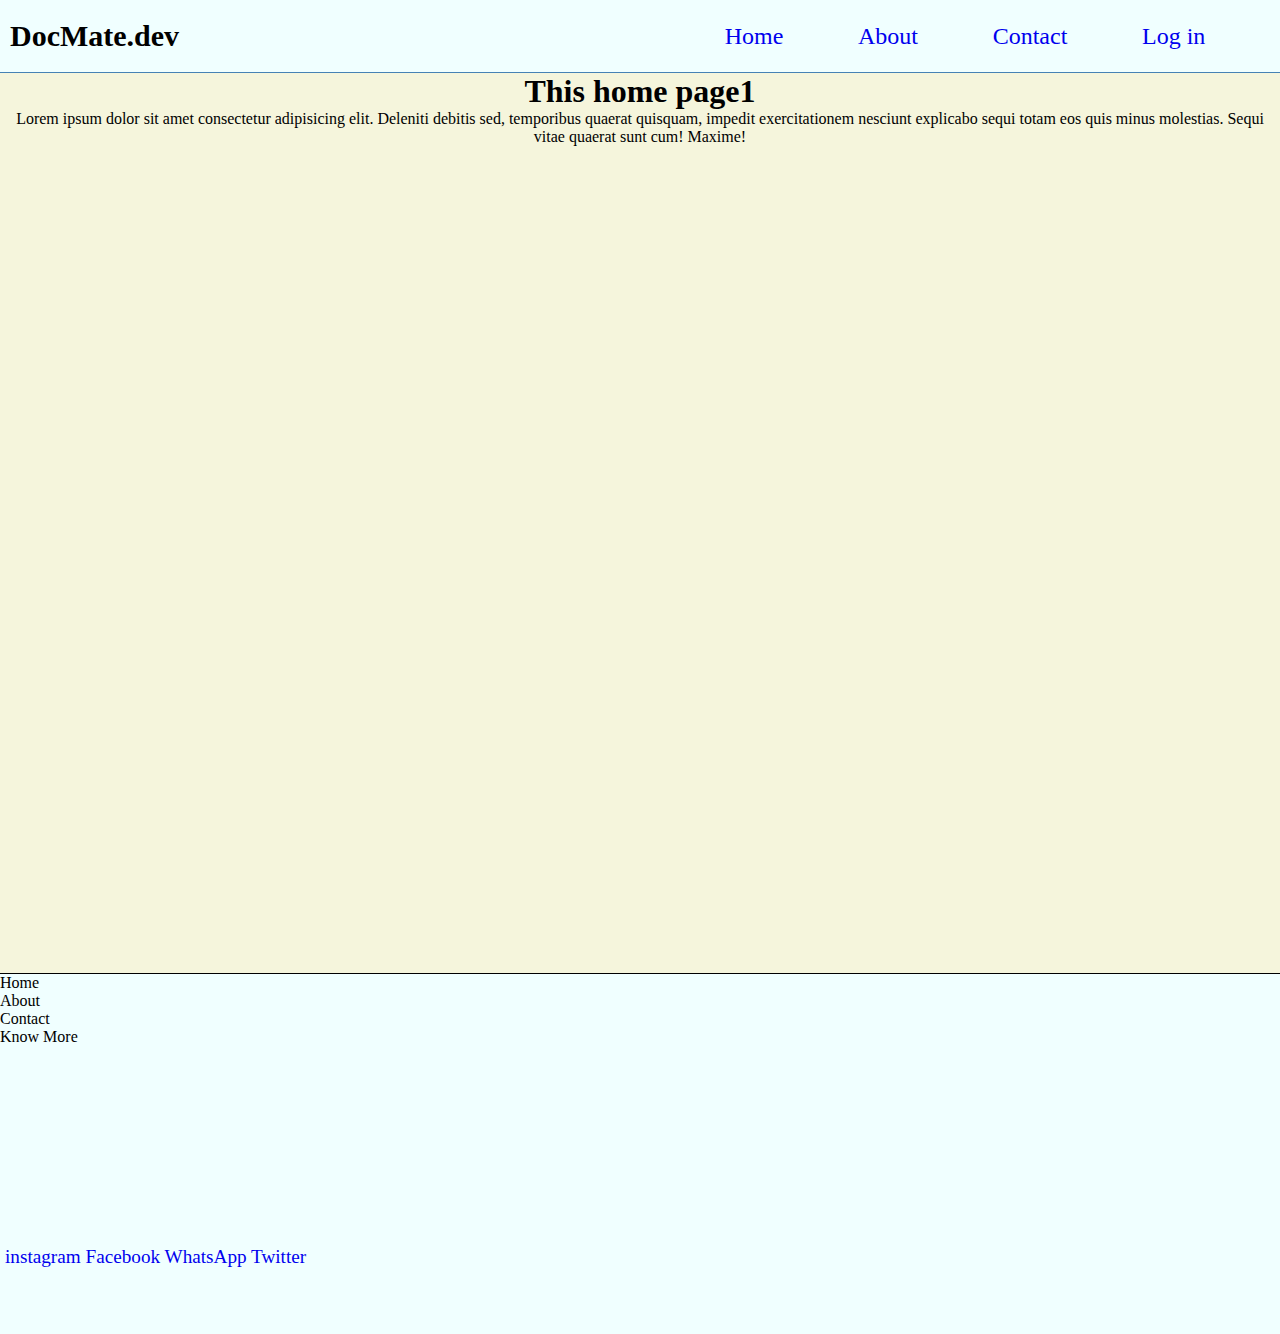
<file: basic_files/index.html>
<!DOCTYPE html>
<html lang="en">
<head>
    <meta charset="UTF-8">
    <meta name="viewport" content="width=device-width, initial-scale=1.0">
    <title>Home page</title>
    <link rel="stylesheet" href="index.css">
</head>
<body>
    <nav>
        <div class="navbar">
            <div class="nav-both" id="nav-firsth">
                <h2 id="title">DocMate.dev</h2>
            </div>

            <div class="nav-both" id="nav-second">
                <a href="Home">Home</a>
                <a href="#">About</a>
                <a href="#">Contact</a>
                <a id="log-in-tag" href="log.html">Log in</a>
            </div>
        </div>
    </nav>
    <main>
         <div class="page1">
            <h1>This home page1</h1>
            <div class="description">Lorem ipsum dolor sit amet consectetur adipisicing elit. 
                Deleniti debitis sed, temporibus quaerat quisquam, impedit exercitationem nesciunt 
                explicabo sequi totam eos quis minus molestias. Sequi vitae quaerat sunt cum! Maxime!
            </div>
        </div>
    </main>
    <footer>
        <div class="bottom-bar">
            <ul>
                <li>Home</li>
                <li>About</li>
                <li>Contact</li>
                <li>Know More</li>
            </ul>

            <div class="social-media">
                <a href="#">instagram</a>
                <a href="#">Facebook</a>
                <a href="#">WhatsApp</a>
                <a href="#">Twitter</a>
            </div>
        </div>
    </footer>
</body>
</html>
</file>
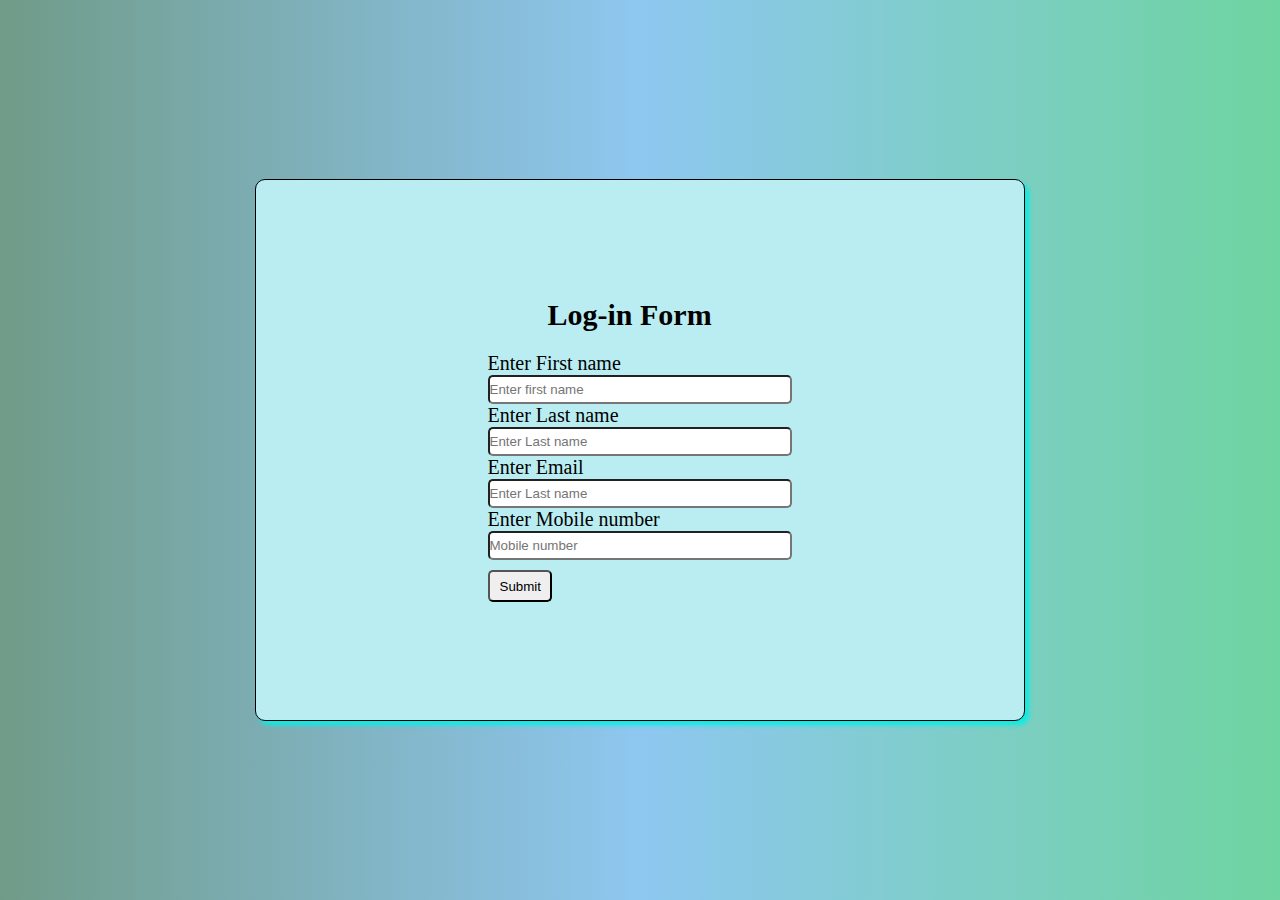
<file: basic_files/log.html>
<!DOCTYPE html>
<html lang="en">
<head>
    <meta charset="UTF-8">
    <meta name="viewport" content="width=device-width, initial-scale=1.0">
    <title>log-in</title>
    <link rel="stylesheet" href="log.css">
</head>
<body>
    <div class="container">
       
        <div class="data-filling">
            <form action="#">
                 <h2 id="log-title">Log-in Form</h2>
                <div class="new-box">
                    <div>
                        <label for="first-name">Enter First name</label><br>
                        <input id="first-name" type="text" placeholder="Enter first name">
                    </div>
                        <label for="last-name" >Enter Last name</label><br>
                        <input id="last-name" type="text" placeholder="Enter Last name">
                    <div>
                        <label for="email">Enter Email</label><br>
                        <input id="email" type="text" placeholder="Enter Last name">
                    </div>
                    <div>
                        <label for="number">Enter Mobile number</label><br>
                        <input id="number" type="text" placeholder="Mobile number">
                    </div>
                </div>
                <div>

                    <button>Submit</button>
                </div>
            </form>
        </div>
    </div>
</body>
</html>
</file>
<file: basic_files/index.css>
*{
    margin: 0;
    padding: 0;
}
body{
    background-color: azure;
}
.navbar{
    /* background:linear-gradient(to right,#3e8a3e,#897712); */
    height: 8vh;
    display: flex;
    border: 1px solid steelblue;
    box-shadow: 3px 3px 3px solid black;
    border-top: white;
    border-left: white;
    border-right: white;
}
.nav-both{
    
    width: 50vw;
    display: flex;
    align-items: center;
    padding-left: 10px;
}
#nav-second{
    display: flex;
    justify-content: space-evenly;
    align-items: center;
    font-size: 1.5rem;
}
a{
    text-decoration:none;
}
#title{
    font-size: 30px;

}
.page1{
    background-color: beige;
    text-align: center;
    height: 100vh;
}
.bottom-bar{
   /*  background-color: rgb(169, 229, 209); */
    border: 1px solid black;
    border-left:white;
    border-right: white;
    border-bottom: white;
    height: 40vh;
}
.social-media{
    width: 40vw;
    position:relative;
    top: 200px;
    left: 5px;
    font-size: 1.2rem;
    
}
</file>
<file: basic_files/log.css>
*{
    padding: 0;
    margin: 0;
}
body{
    background-color: azure;
    display: flex;
    justify-content: center;
    align-items: center;
    background:linear-gradient(to right,rgb(112, 155, 136),rgb(142, 199, 240),rgb(110, 212, 160));
}
.data-filling{
    background-color: rgb(185, 237, 241);
    height: 60vh;
    width: 60vw;
    border: 1px solid black;
    border-radius: 10px;
    display: flex;
    justify-content: center;
    align-items: center;
    box-shadow: 4px 4px 4px rgb(9, 237, 229);
    
}
.container{
    height: 100vh;
    display: flex;
    justify-content: center;
    align-items: center;
}
input{
    height: 25px;
    width: 300px;
    border-radius: 5px;
}
label{
    font-size: 20px;
}
.new-box{
    width: 305px;
}
button{
    margin-top: 10px;
    width: 4rem;
    height: 2rem;
    padding-left: 10px;
    padding-right: 10px;
    border-radius: 5px;
}
#log-title{
    margin-bottom:20px;
    font-size: 30px;
    padding-left: 60px;
}
</file>
